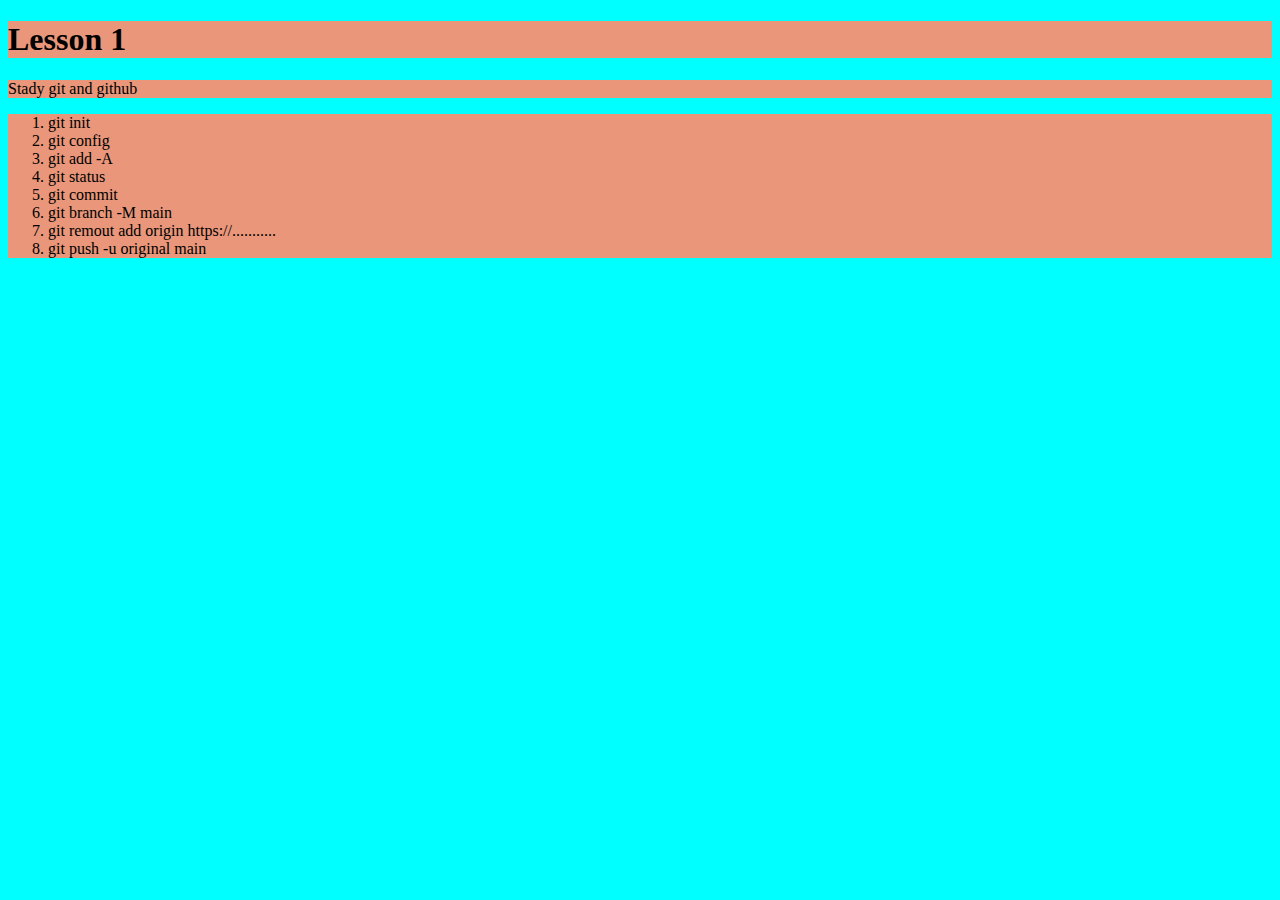
<file: html/index.html>
<!DOCTYPE html>
<html lang="en">
<head>
    <meta charset="UTF-8">
    <meta http-equiv="X-UA-Compatible" content="IE=edge">
    <meta name="viewport" content="width=device-width, initial-scale=1.0">
    <title>Lesson</title>
    <link rel="stylesheet" href="../css/style.css">
</head>
<body>
    <h1>Lesson 1 </h1>
    <p>Stady git and github</p>
    <ol>
        <li>git init</li>
        <li>git config</liid>
        <li>git add -A</li>
        <li>git status</li>
        <li>git commit</li>
        <li>git branch -M main</li>
        <li>git remout add origin https://...........</li>
        <li>git push -u original main</li>
    </ol>
    <script src="../js/script.js"></script>
</body>
</html>
</file>
<file: css/style.css>
body{
    background-color: aqua;
}

h1{
background-color:darksalmon;
}

p{
    background-color:darksalmon;
}

ol{
    background-color: darksalmon;
}
</file>
